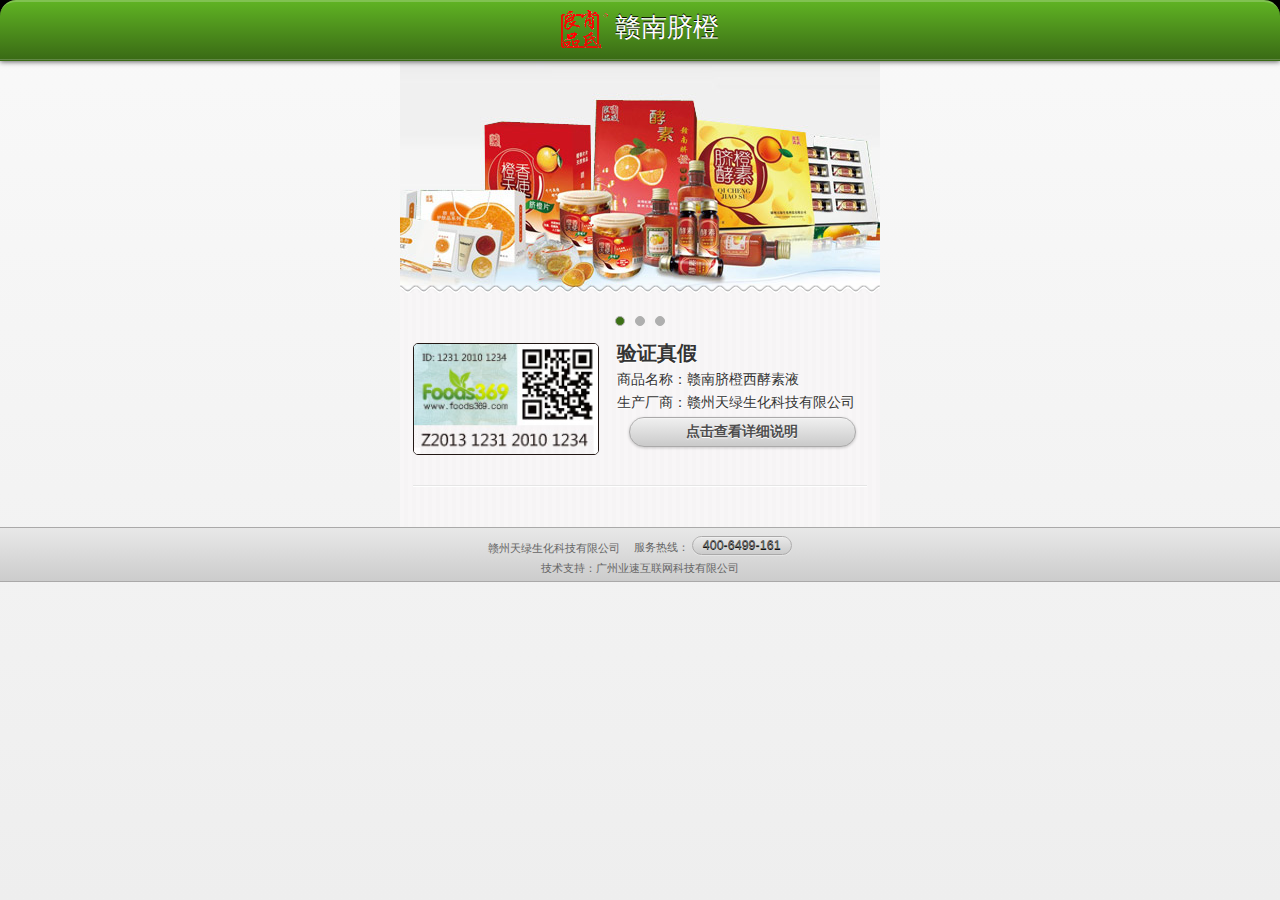
<file: index.html>
<!DOCTYPE html>
<html lang="en">
    <head>
        <meta charset="UTF-8" name="viewport" content="width=device-width,initial-scale=1.0,maximum-scale=1" />
        <title> 赣南脐橙 </title>
        <link rel="stylesheet" type="text/css" href="css/mobile.css" media="all" />
        <link rel="stylesheet" type="text/css" href="css/base.css" media="all" />
        <link rel="stylesheet" type="text/css" href="css/style.css" media="all" />
        <script type="text/javascript" src="js/jquery.js"></script>
        <script type="text/javascript" src="js/mobile.js"></script>
    </head>
    <body>

        <div data-role="page">
            <div class="header_wrap">
                <header data-role="header" class="header">
                <h1 class="web_title">
                    <img src="img/logo.png" alt="logo" />
                    赣南脐橙
                </h1> 
                </header> 
            </div>
            <div data-role="content" class="content">
                <div class="main">
                    <div class="banner">
                        <img src="img/banner.jpg" />
                        <div class="line_waves"> </div>
                        <ul class="banner_list clf">
                            <li class="item cur"></li>
                            <li class="item"></li>
                            <li class="item"></li>
                        </ul>
                    </div>
                    <div class="index_detail clf tl">
                        <div class="w_45 fl code"><img src="img/code.jpg" alt="" class="img_90" /></div>                        
                        <div class="fl w_55">
                            <h2>验证真假</h2>
                            <p>商品名称：赣南脐橙西酵素液</p>
                            <p>生产厂商：赣州天绿生化科技有限公司</p>
                            <button>点击查看详细说明</button> 
                        </div>
                    </div>
                    <div class="index_menu clf">
                    </div>
                </div>
            </div>
            <footer class="footer" data-role="footer">
                <div class="main">
                    <p class="clf">
                    <span >
                        赣州天绿生化科技有限公司 
                    </span>
                    <span class="tel_num">
                        服务热线： <button>400-6499-161</button>
                    </span>
                    </p>
                    <p>
                        技术支持：广州业速互联网科技有限公司 
                    </p>
                </div>
            </footer>
            <!-- <a href="#" class="goTop"></a> -->
        </div>
    </body>
</html>
</file>
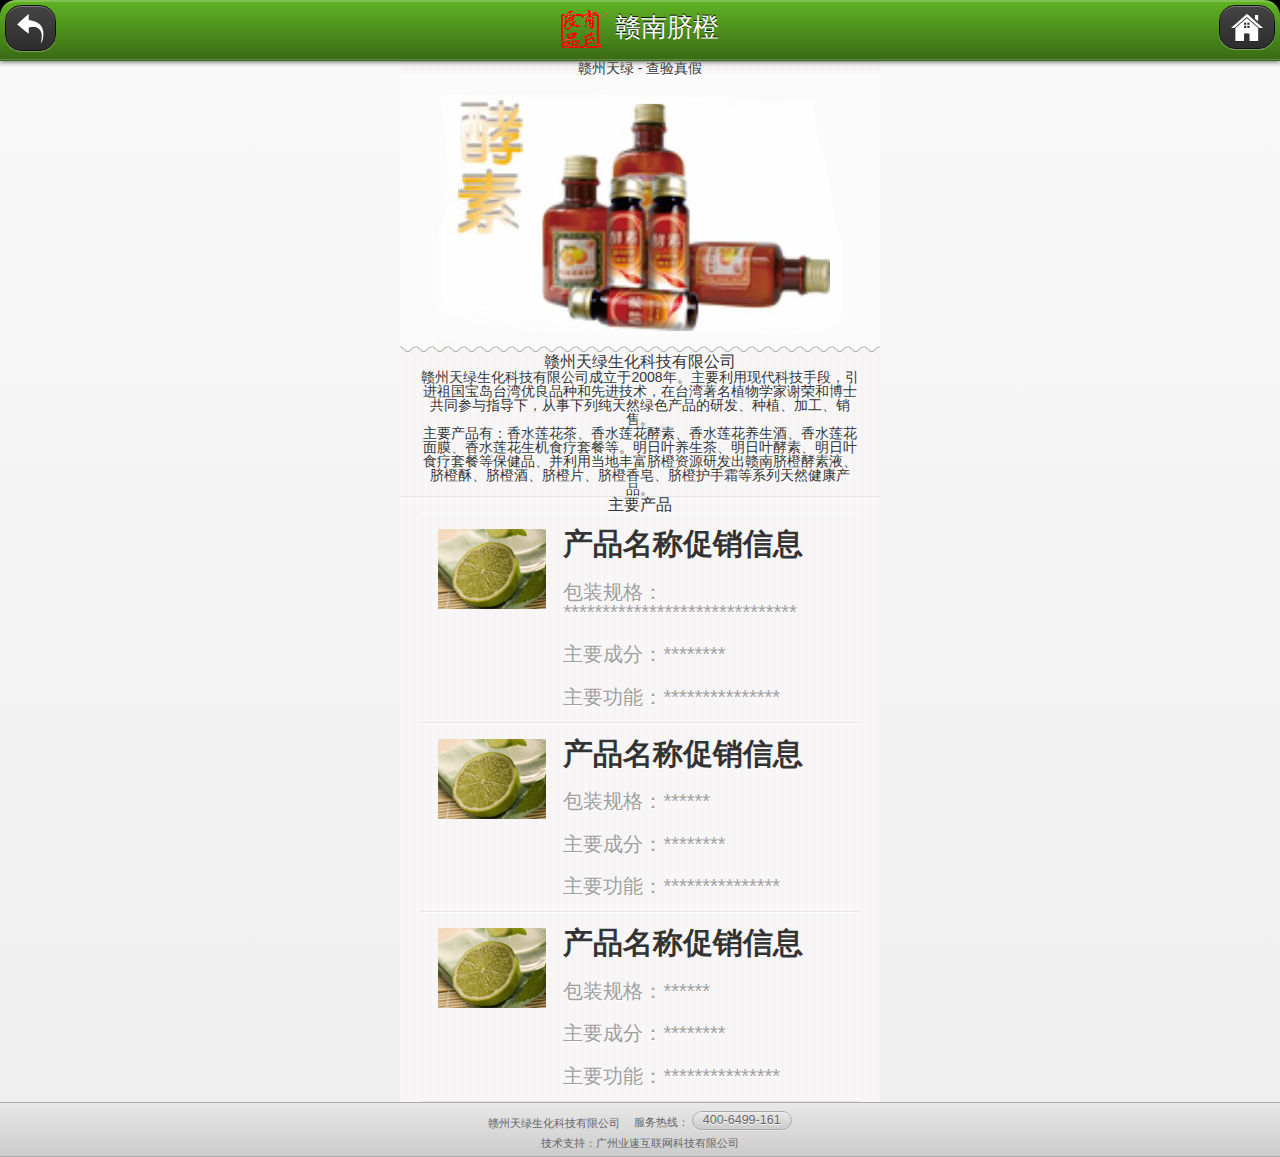
<file: businessShow.html>
<!DOCTYPE html>
<html lang="en">
    <head>
        <meta charset="UTF-8" name="viewport" content="width=device-width,initial-scale=1.0,maximum-scale=1" />
        <title> 赣南脐橙 </title>
        <link rel="stylesheet" type="text/css" href="css/mobile.css" media="all" />
        <link rel="stylesheet" type="text/css" href="css/base.css" media="all" />
        <link rel="stylesheet" type="text/css" href="css/style.css" media="all" />
        <script type="text/javascript" src="js/jquery.js"></script>
        <script type="text/javascript" src="js/mobile.js"></script>
    </head>
    <body>
        <div data-role="page">
            <div class="header_wrap">
                <header data-role="header" class="header">
                    <a href="index.html" rel="external" data-ajax="false"><img src="img/back.png" alt="返回" /></a>
                    <h1 class="web_title">
                        <img src="img/logo.png" alt="logo" />
                        赣南脐橙
                    </h1> 
                    <a href="index.html" rel="external" data-prefetch="true" data-ajax="false"><img src="img/home.png" alt="主页" /></a>
                </header> 
            </div>
            <div data-role="content" class="content checkTrueDetail">
                <div class="main businessShow">
                    <div class="page_title">
                        <p>
                            赣州天绿 - 查验真假
                        </p>
                    </div>
                    <div class="page_main shadow">
                        <div class="banner">
                            <img src="img/check_true_detail.jpg" />
                            <div class="line_waves"> </div>
                        </div>
                        <div class="company_msg w440">
                            <h2>赣州天绿生化科技有限公司</h2>
                            <p>赣州天绿生化科技有限公司成立于2008年。主要利用现代科技手段，引进祖国宝岛台湾优良品种和先进技术，在台湾著名植物学家谢荣和博士共同参与指导下，从事下列纯天然绿色产品的研发、种植、加工、销售。</p>
                            <p>主要产品有：香水莲花茶、香水莲花酵素、香水莲花养生酒、香水莲花面膜、香水莲花生机食疗套餐等。明日叶养生茶、明日叶酵素、明日叶食疗套餐等保健品、并利用当地丰富脐橙资源研发出赣南脐橙酵素液、脐橙酥、脐橙酒、脐橙片、脐橙香皂、脐橙护手霜等系列天然健康产品。</p>
                        </div>
                        <div class="pd_list">
                            <h2 class="w440">主要产品</h2> 
                            <div class="pd_promotion clf">
                                <div class="w440">
                                    <a href="promoDetail.html" rel="external" class="fl img_a" ><img src="img/pd/1.jpg" alt="pd_name" /></a> 
                                    <div class="fl promo_pd">
                                        <h3>产品名称促销信息</h3>
                                        <p> 包装规格：****************************** </p>
                                        <p> 主要成分：********</p>
                                        <p> 主要功能：***************</p>
                                    </div>
                                </div>
                            </div> 
                            <div class="pd_promotion clf">
                                <div class="w440">
                                    <a href="promoDetail.html" rel="external" class="fl img_a" ><img src="img/pd/1.jpg" alt="pd_name" /></a> 
                                    <div class="fl promo_pd">
                                        <h3>产品名称促销信息</h3>
                                        <p> 包装规格：****** </p>
                                        <p> 主要成分：********</p>
                                        <p> 主要功能：***************</p>
                                    </div>
                                </div>
                            </div> 
                            <div class="pd_promotion clf">
                                <div class="w440">
                                    <a href="promoDetail.html" rel="external" class="fl img_a" ><img src="img/pd/1.jpg" alt="pd_name" /></a> 
                                    <div class="fl promo_pd">
                                        <h3>产品名称促销信息</h3>
                                        <p> 包装规格：****** </p>
                                        <p> 主要成分：********</p>
                                        <p> 主要功能：***************</p>
                                    </div>
                                </div>
                            </div> 
                        </div>
                    </div>
                </div>
            </div>
            <footer class="footer" data-role="footer">
            <div class="main">
                <p class="clf">
                <span >
                    赣州天绿生化科技有限公司 
                </span>
                <span class="tel_num">
                    服务热线： 
                    <a href="#" data-theme="c" data-role="button">400-6499-161</a> 
                </span>
                </p>
                <p>
                技术支持：广州业速互联网科技有限公司 
                </p>
            </div>
            </footer>
            <!-- <a href="#" class="goTop"></a> -->
        </div>
    </body>
</html>
</file>
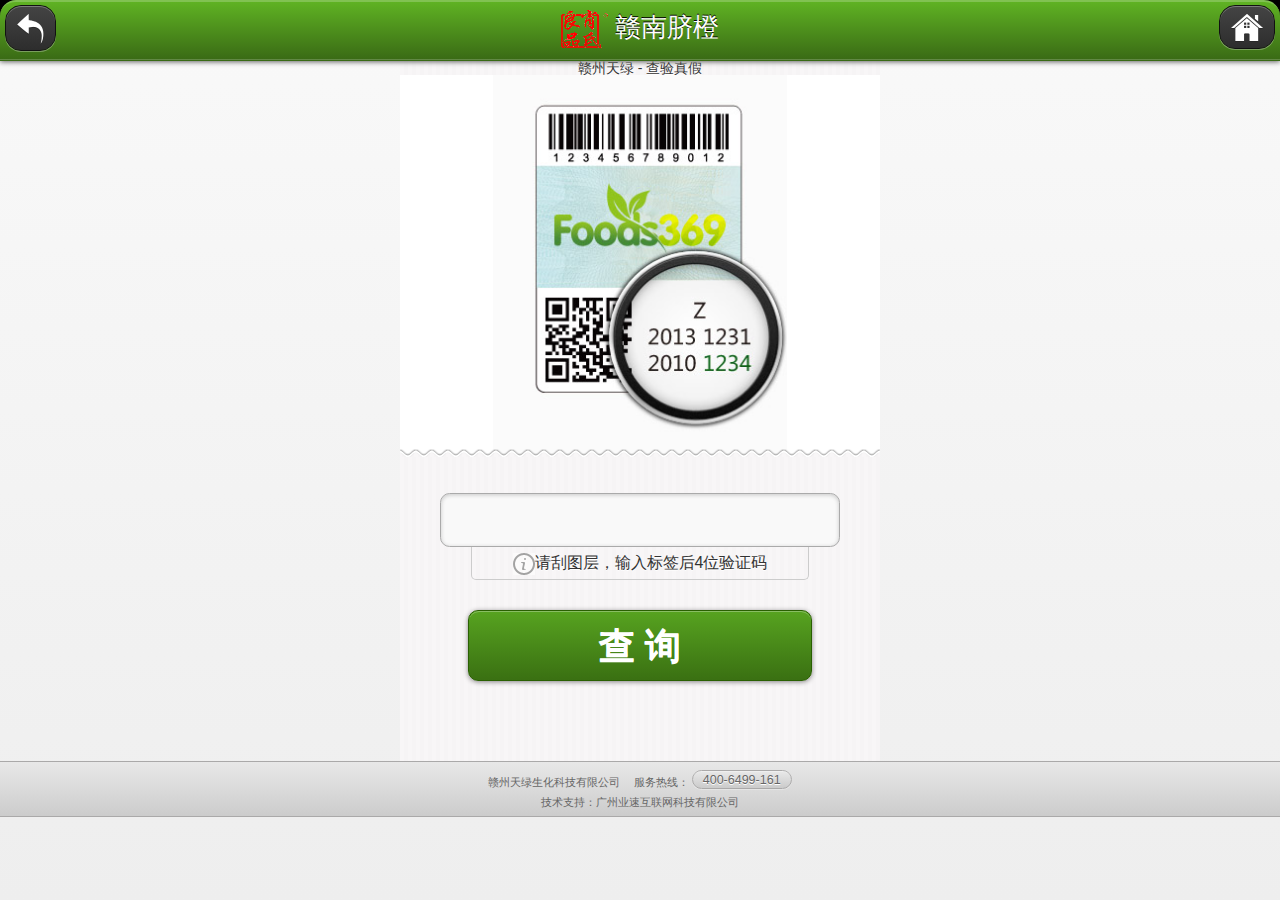
<file: checkTrue.html>
<!DOCTYPE html>
<html lang="en">
    <head>
        <meta charset="UTF-8" name="viewport" content="width=device-width,initial-scale=1.0,maximum-scale=1" />
        <title> 赣南脐橙 </title>
        <link rel="stylesheet" type="text/css" href="css/mobile.css" media="all" />
        <link rel="stylesheet" type="text/css" href="css/base.css" media="all" />
        <link rel="stylesheet" type="text/css" href="css/style.css" media="all" />
        <script type="text/javascript" src="js/jquery.js"></script>
        <script type="text/javascript" src="js/mobile.js"></script>
    </head>
    <body>
        <div data-role="page">
            <div class="header_wrap">
                <header data-role="header" class="header">
                    <a href="index.html" rel="external" data-ajax="false"><img src="img/back.png" alt="返回" /></a>
                <h1 class="web_title">
                    <img src="img/logo.png" alt="logo" />
                    赣南脐橙
                </h1> 
                    <a href="index.html" rel="external" data-prefetch="true" data-ajax="false"><img src="img/home.png" alt="主页" /></a>
                </header> 
            </div>
            <div data-role="content" class="content checkTrue">
                <div class="main">
                    <div class="page_title">
                        <p>
                            赣州天绿 - 查验真假
                        </p>
                    </div>
                    <div class="page_main">
                        <div class="banner">
                            <img src="img/check_true.jpg" />
                            <div class="line_waves"> </div>
                        </div>
                        <div class="form_wrap">
                            <form method="post" action="checkTrueDetail.html" rel="external">
                                <div class="check_code_wrap">
                                    <input id="check_code" type="text" name="" />
                                    <label for="check_code"><img src="img/icon_check_true.gif"  />请刮图层，输入标签后4位验证码</label>
                                </div> 
                                <div class="check_code_sub">
                                    <input type="submit" value="查 询" /> 
                                </div>
                            </form>
                        </div>
                    </div>
                </div>
            </div>
            <footer class="footer" data-role="footer">
            <div class="main">
                <p class="clf">
                <span >
                    赣州天绿生化科技有限公司 
                </span>
                <span class="tel_num">
                    服务热线： 
                    <a href="#" data-theme="c" data-role="button">400-6499-161</a> 
                </span>
                </p>
                <p>
                技术支持：广州业速互联网科技有限公司 
                </p>
            </div>
            </footer>
            <!-- <a href="#" class="goTop"></a> -->
        </div>
    </body>
</html>
</file>
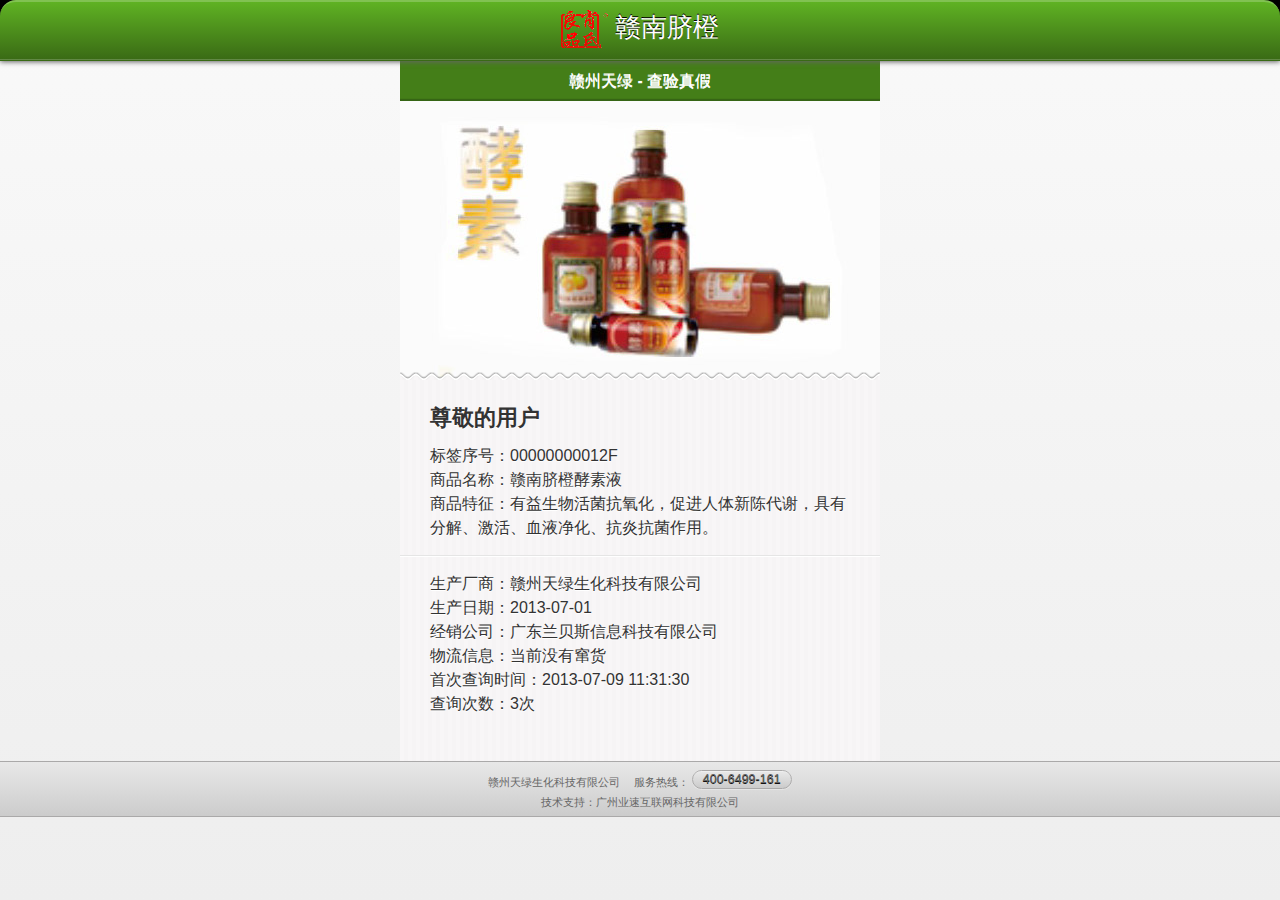
<file: checkTrueDetail.html>
<!DOCTYPE html>
<html lang="en">
    <head>
        <meta charset="UTF-8" name="viewport" content="width=device-width,initial-scale=1.0,maximum-scale=1" />
        <title> 赣南脐橙 </title>
        <link rel="stylesheet" type="text/css" href="css/mobile.css" media="all" />
        <link rel="stylesheet" type="text/css" href="css/base.css" media="all" />
        <link rel="stylesheet" type="text/css" href="css/style.css" media="all" />
        <script type="text/javascript" src="js/jquery.js"></script>
        <script type="text/javascript" src="js/mobile.js"></script>
    </head>
    <body>
        <div data-role="page">
            <div class="header_wrap">
                <header data-role="header" class="header">
                <h1 class="web_title">
                    <img src="img/logo.png" alt="logo" />
                    赣南脐橙
                </h1> 
                </header> 
            </div>
            <div data-role="content" class="content checkTrueDetail">
                <div class="main">
                    <div class="detail_web_title">
                        <p>
                            赣州天绿 - 查验真假
                        </p>
                    </div>
                    <div class="banner shadow_banner">
                        <img src="img/check_true_detail.jpg" />
                        <div class="line_waves"> </div>
                    </div>
                    <div class="pd_msg">
                        <h2>
                            尊敬的用户
                        </h2> 
                        <div class="pd_msg_item pd_msg_item1">
                            <p>标签序号：00000000012F</p>
                            <p>商品名称：赣南脐橙酵素液</p>
                            <p>商品特征：有益生物活菌抗氧化，促进人体新陈代谢，具有分解、激活、血液净化、抗炎抗菌作用。</p>
                        </div>
                        <div class="pd_msg_item pd_msg_item2">
                            <p>生产厂商：赣州天绿生化科技有限公司</p>
                            <p>生产日期：2013-07-01</p>
                            <p>经销公司：广东兰贝斯信息科技有限公司</p>
                            <p>物流信息：当前没有窜货</p>
                            <p>首次查询时间：2013-07-09  11:31:30</p>
                            <p>查询次数：3次</p>
                        </div>
                    </div>
                </div>
            </div>
            <footer class="footer" data-role="footer">
                <div class="main">
                    <p class="clf">
                    <span >
                        赣州天绿生化科技有限公司 
                    </span>
                    <span class="tel_num">
                        服务热线： <button>400-6499-161</button>
                    </span>
                    </p>
                    <p>
                        技术支持：广州业速互联网科技有限公司 
                    </p>
                </div>
            </footer>
            <!-- <a href="#" class="goTop"></a> -->
        </div>
    </body>
</html>
</file>
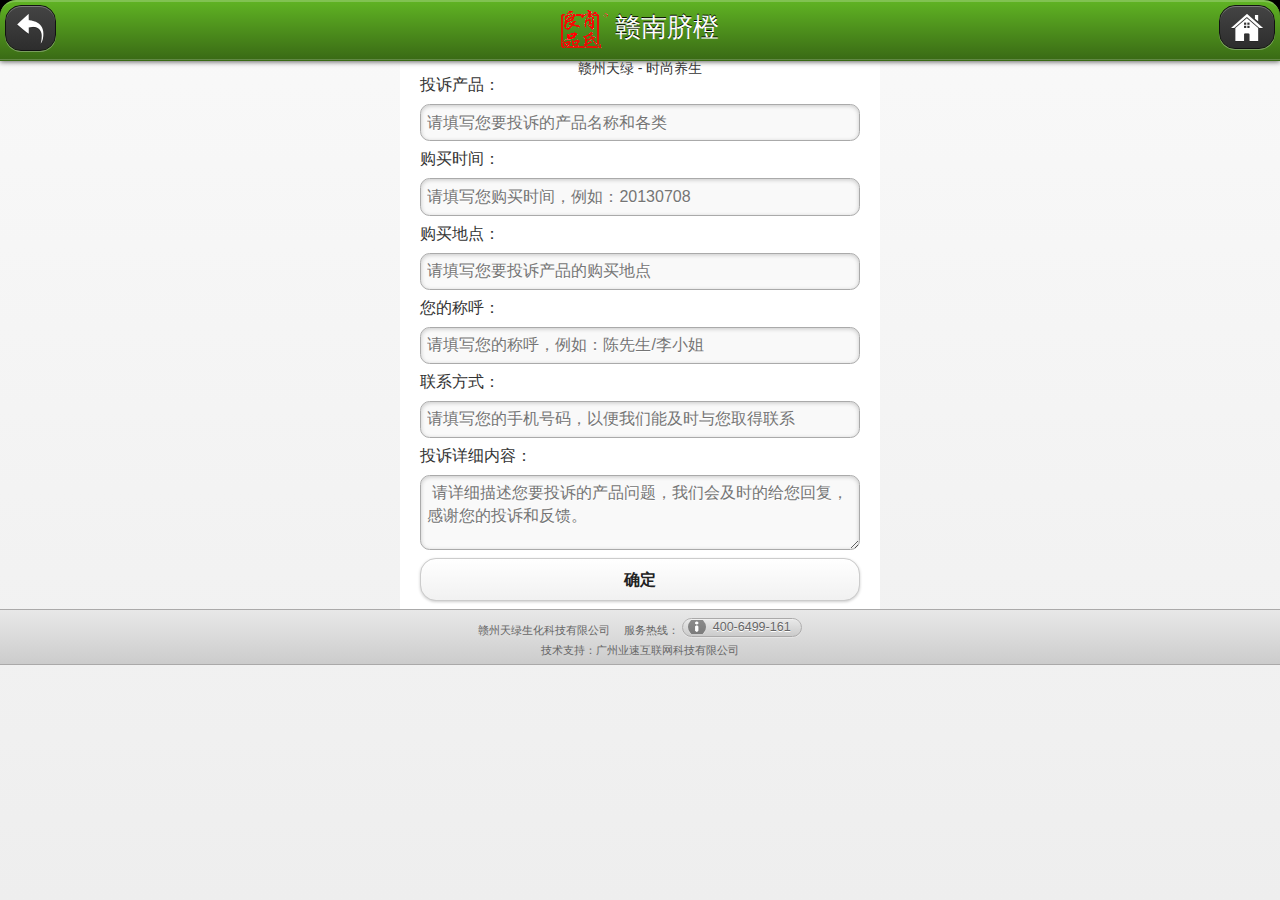
<file: complaints.html>
<!DOCTYPE html>
<html lang="en">
    <head>
        <meta charset="UTF-8" name="viewport" content="width=device-width,initial-scale=1.0,maximum-scale=1" />
        <title> 赣南脐橙 </title>
        <link rel="stylesheet" type="text/css" href="css/mobile.css" media="all" />
        <link rel="stylesheet" type="text/css" href="css/base.css" media="all" />
        <link rel="stylesheet" type="text/css" href="css/style.css" media="all" />
        <script type="text/javascript" src="js/jquery.js"></script>
        <script type="text/javascript" src="js/mobile.js"></script>
    </head>
    <body>
        <div data-role="page">
            <div class="header_wrap">
                <header data-role="header" class="header">
                    <a href="index.html" rel="external" data-ajax="false"><img src="img/back.png" alt="返回" /></a>
                <h1 class="web_title">
                    <img src="img/logo.png" alt="logo" />
                    赣南脐橙
                </h1> 
                    <a href="index.html" rel="external" data-prefetch="true" data-ajax="false"><img src="img/home.png" alt="主页" /></a>
                </header> 
            </div>
            <div data-role="content" class="content">
                <div class="main complaints bgf">
                    <div class="page_title">
                        <p>
                            赣州天绿 - 时尚养生
                        </p>
                    </div>
                    <div class="page_main shadow">
                        <div class="w440 tl form_wrap">
                            <form method="post" action="#" id="com_form">
                                投诉产品：<input type="text" name="product"  value="" placeholder="请填写您要投诉的产品名称和各类"/>
                                购买时间：<input type="text" name="time" value="" placeholder="请填写您购买时间，例如：20130708" />
                                购买地点：<input type="text" name="address"  value="" placeholder="请填写您要投诉产品的购买地点"/>
                                您的称呼：<input type="text" name="name" value="" placeholder="请填写您的称呼，例如：陈先生/李小姐" />
                                联系方式：<input type="text" name="tel" value="" placeholder="请填写您的手机号码，以便我们能及时与您取得联系" />
                                投诉详细内容：<textarea  name="msg" placeholder=" 请详细描述您要投诉的产品问题，我们会及时的给您回复，感谢您的投诉和反馈。" ></textarea> 
                                <input type="submit" value="确定" />
                            </form>
                        </div>
                    </div>
                </div>
            </div>
            <footer class="footer" data-role="footer">
            <div class="main">
                <p class="clf">
                <span >
                    赣州天绿生化科技有限公司 
                </span>
                <span class="tel_num">
                    服务热线： 
                    <a href="#" data-theme="c" data-role="button" data-icon="info">400-6499-161</a> 
                </span>
                </p>
                <p>
                技术支持：广州业速互联网科技有限公司 
                </p>
            </div>
            </footer>
            <div class="script none">
                   <script type="text/javascript" src="js/validate.js"></script>  
                   <script type="text/javascript" src="js/util.js"></script>  
            </div>
            <!-- <a href="#" class="goTop"></a> -->
        </div>
    </body>
</html>
</file>
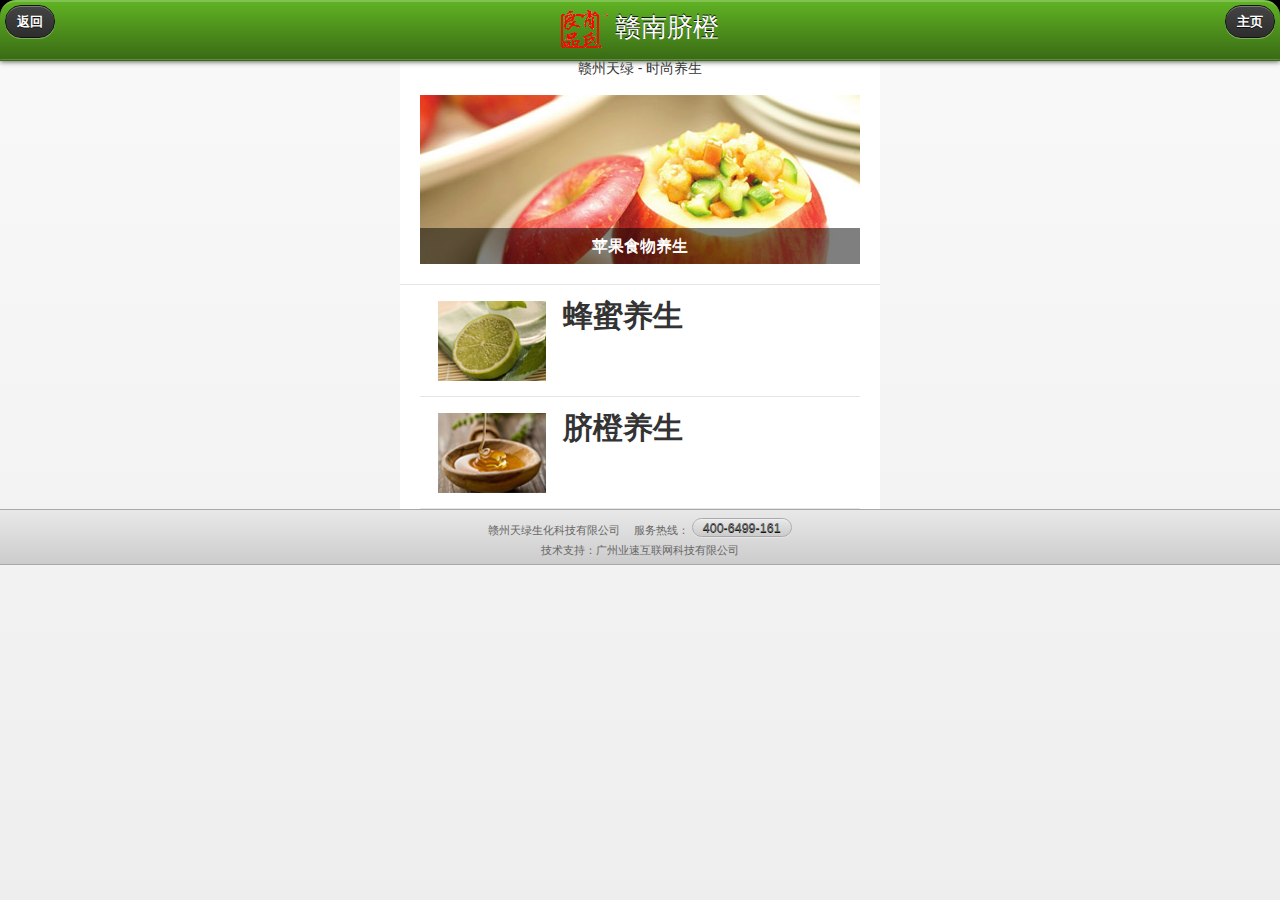
<file: health.html>
<!DOCTYPE html>
<html lang="en">
    <head>
        <meta charset="UTF-8" name="viewport" content="width=device-width,initial-scale=1.0,maximum-scale=1" />
        <title> 赣南脐橙 </title>
        <link rel="stylesheet" type="text/css" href="css/mobile.css" media="all" />
        <link rel="stylesheet" type="text/css" href="css/base.css" media="all" />
        <link rel="stylesheet" type="text/css" href="css/style.css" media="all" />
        <script type="text/javascript" src="js/jquery.js"></script>
        <script type="text/javascript" src="js/mobile.js"></script>
    </head>
    <body>
        <div data-role="page">
            <div class="header_wrap">
                <header data-role="header" class="header">
                    <a href="index.html" rel="external">返回</a>
                <h1 class="web_title">
                    <img src="img/logo.png" alt="logo" />
                    赣南脐橙
                </h1> 
                    <a href="index.html" rel="external">主页</a>
                </header> 
            </div>
            <div data-role="content" class="content">
                <div class="main health bgf">
                    <div class="page_title">
                        <p>
                            赣州天绿 - 时尚养生
                        </p>
                    </div>
                    <div class="page_main shadow">
                        <div class="banner">
                            <div class="banner_80 sales_banner">
                                <a href="healthDetail.html" rel="external"><img src="img/sales_banner.jpg" /></a>
                                <div class="opacity_div"></div>
                                <h2>
                                    苹果食物养生
                                </h2>
                            </div>
                        </div>
                        <div class="pd_list">
                            <div class="pd_promotion clf">
                                <div class="w440">
                                    <a href="healthDetail.html" class="fl img_a" rel="external"><img src="img/pd/1.jpg" alt="pd_name" /></a> 
                                    <div class="fl promo_pd">
                                        <h3>蜂蜜养生</h3>
                                    </div>
                                </div>
                            </div> 
                            <div class="pd_promotion clf">
                                <div class="w440">
                                    <a href="healthDetail.html" class="fl img_a" rel="external" ><img src="img/pd/2.jpg" alt="pd_name" /></a> 
                                    <div class="fl promo_pd">
                                        <h3>脐橙养生</h3>
                                    </div>
                                </div>
                            </div> 
                        </div>

                    </div>
                </div>
            </div>
            <footer class="footer" data-role="footer">
            <div class="main">
                <p class="clf">
                <span >
                    赣州天绿生化科技有限公司 
                </span>
                <span class="tel_num">
                    服务热线： <button>400-6499-161</button>
                </span>
                </p>
                <p>
                技术支持：广州业速互联网科技有限公司 
                </p>
            </div>
            </footer>
            <!-- <a href="#" class="goTop"></a> -->
        </div>
    </body>
</html>
</file>
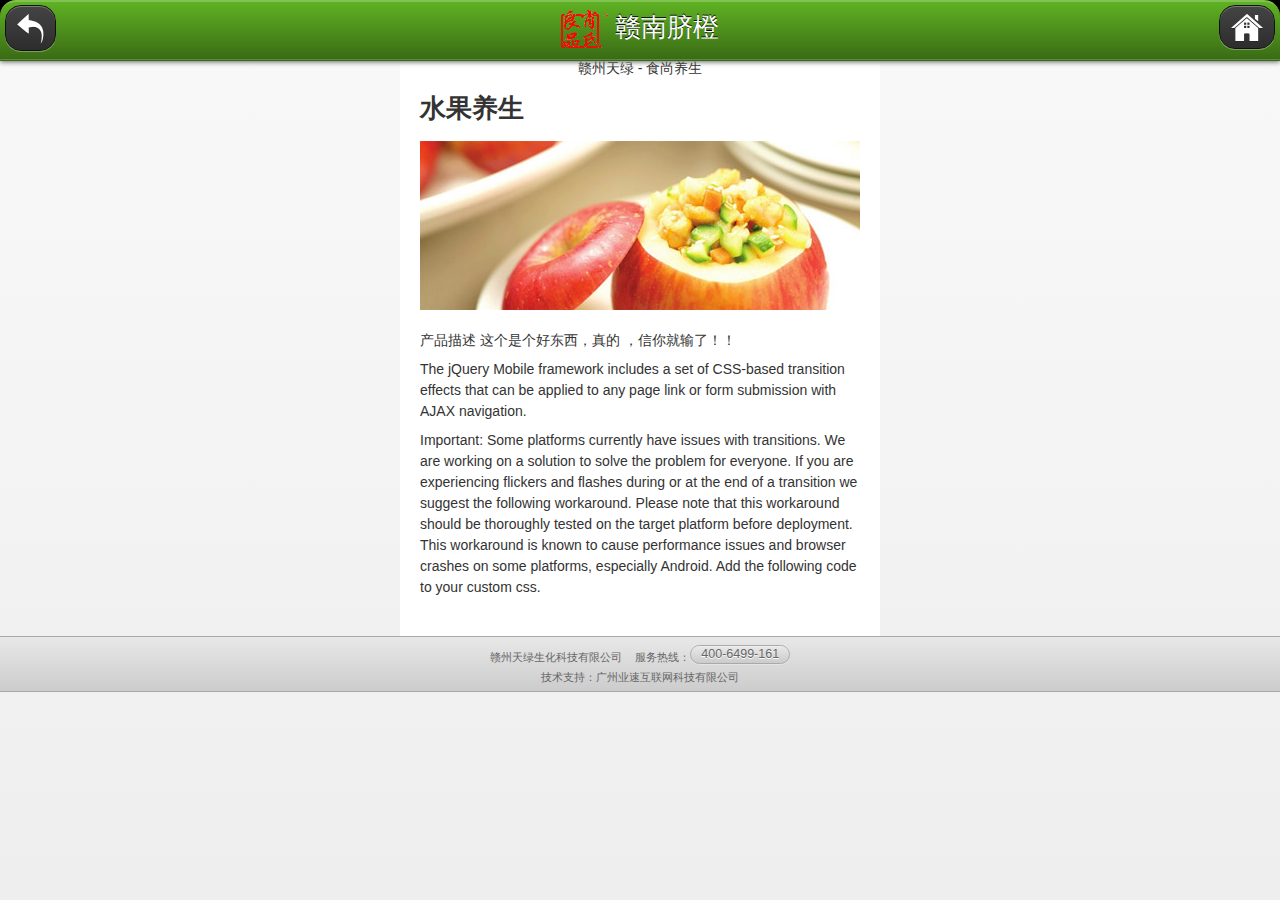
<file: healthDetail.html>
<!DOCTYPE html> <html lang="en">
    <head>
        <meta charset="UTF-8" name="viewport" content="width=device-width,initial-scale=1.0,maximum-scale=1" />
        <title> 赣南脐橙 </title>
        <link rel="stylesheet" type="text/css" href="css/mobile.css" media="all" />
        <link rel="stylesheet" type="text/css" href="css/base.css" media="all" />
        <link rel="stylesheet" type="text/css" href="css/style.css" media="all" />
        <script type="text/javascript" src="js/jquery.js"></script>
        <script type="text/javascript" src="js/mobile.js"></script>
    </head>
    <body>
        <div data-role="page">
            <div class="header_wrap">
                <header data-role="header" class="header">
                    <a href="health.html" rel="external" ><img src="img/back.png" alt="返回" /></a>
                    <h1 class="web_title">
                        <img src="img/logo.png" alt="logo" />
                        赣南脐橙
                    </h1> 
                    <a href="index.html" rel="external" data-prefetch="true" ><img src="img/home.png" alt="主页" /></a>
                </header> 
            </div>
            <div data-role="content" class="content">
                <div class="main healthDetail bgf">
                    <div class="page_title">
                        <p>
                            赣州天绿 - 食尚养生
                        </p>
                    </div>
                    <div class="page_main shadow">
                        <div  class="promo_pd_msg w440">
                            <h2> 
                                水果养生     
                            </h2>
                            <div class="img_wrap">
                                <p class="img_p"><img src="img/sales_banner.jpg" alt="" /></p>
                            </div>
                            <div class="pd_article">
                                <p>产品描述 这个是个好东西，真的 ，信你就输了！！</p>
                                <p>The jQuery Mobile framework includes a set of CSS-based transition effects that can be applied to any page link or form submission with AJAX navigation.</p>
                                <p>Important: Some platforms currently have issues with transitions. We are working on a solution to solve the problem for everyone. If you are experiencing flickers and flashes during or at the end of a transition we suggest the following workaround. Please note that this workaround should be thoroughly tested on the target platform before deployment. This workaround is known to cause performance issues and browser crashes on some platforms, especially Android. Add the following code to your custom css.</p>
                            </div>
                        </div>
                    </div>
                </div>
            </div>
            <footer class="footer" data-role="footer">
                <div class="main">
                    <p class="clf">
                    <span >
                        赣州天绿生化科技有限公司 
                    </span>
                    <span class="tel_num">
                        服务热线：<a href="#" data-theme="c" data-role="button">400-6499-161</a> 
                    </span>
                    </p>
                    <p>
                        技术支持：广州业速互联网科技有限公司 
                    </p>
                </div>
            </footer>
            <!-- <a href="#" class="goTop"></a> -->
        </div>
    </body>
</html>
</file>
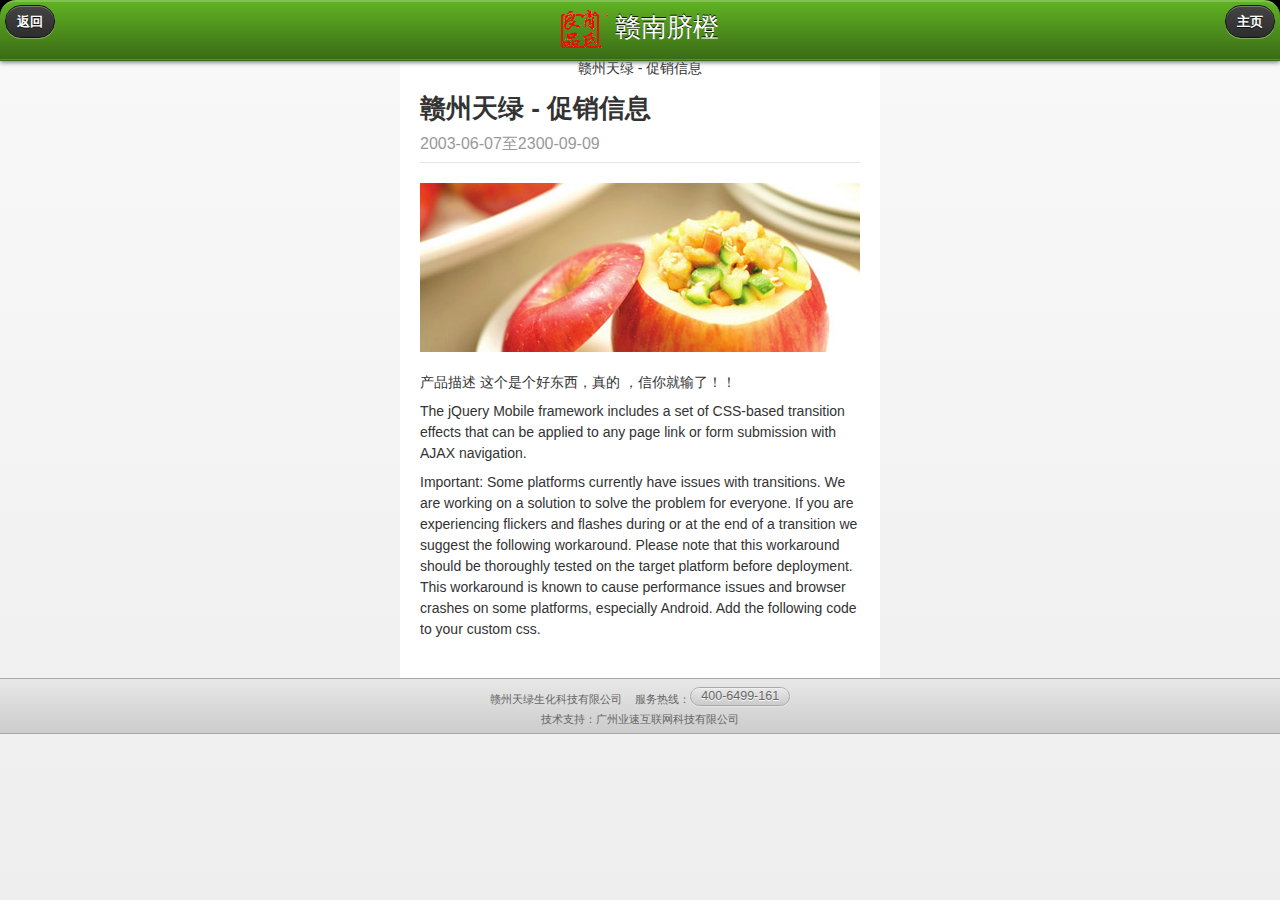
<file: promoDetail.html>
<!DOCTYPE html>
<html lang="en">
    <head>
        <meta charset="UTF-8" name="viewport" content="width=device-width,initial-scale=1.0,maximum-scale=1" />
        <title> 赣南脐橙 </title>
        <link rel="stylesheet" type="text/css" href="css/mobile.css" media="all" />
        <link rel="stylesheet" type="text/css" href="css/base.css" media="all" />
        <link rel="stylesheet" type="text/css" href="css/style.css" media="all" />
        <script type="text/javascript" src="js/jquery.js"></script>
        <script type="text/javascript" src="js/mobile.js"></script>
    </head>
    <body>
        <div data-role="page">
            <div class="header_wrap">
                <header data-role="header" class="header">
                    <a href="promotions.html" rel="external">返回</a>
                    <h1 class="web_title">
                        <img src="img/logo.png" alt="logo" />
                        赣南脐橙
                    </h1> 
                    <a href="index.html" rel="external">主页</a>
                </header> 
            </div>
            <div data-role="content" class="content">
                <div class="main promoDetail bgf">
                    <div class="page_title">
                        <p>
                            赣州天绿 - 促销信息
                        </p>
                    </div>
                    <div class="page_main shadow">
                        <div  class="promo_pd_msg w440">
                            <h2> 
                                赣州天绿 - 促销信息
                            </h2>
                            <p class="promo_time">
                            2003-06-07至2300-09-09 
                            </p>
                            <div class="img_wrap">
                                <p class="img_p"><img src="img/sales_banner.jpg" alt="" /></p>
                            </div>
                            <div class="pd_article">
                                <p>产品描述 这个是个好东西，真的 ，信你就输了！！</p>
                                <p>The jQuery Mobile framework includes a set of CSS-based transition effects that can be applied to any page link or form submission with AJAX navigation.</p>
                                <p>Important: Some platforms currently have issues with transitions. We are working on a solution to solve the problem for everyone. If you are experiencing flickers and flashes during or at the end of a transition we suggest the following workaround. Please note that this workaround should be thoroughly tested on the target platform before deployment. This workaround is known to cause performance issues and browser crashes on some platforms, especially Android. Add the following code to your custom css.</p>
                            </div>
                        </div>
                    </div>
                </div>
            </div>
            <footer class="footer" data-role="footer">
            <div class="main">
                <p class="clf">
                <span >
                    赣州天绿生化科技有限公司 
                </span>
                <span class="tel_num">
                    服务热线：<a href="#" data-theme="c" data-role="button">400-6499-161</a> 
                </span>
                </p>
                <p>
                技术支持：广州业速互联网科技有限公司 
                </p>
            </div>
            </footer>
            <!-- <a href="#" class="goTop"></a> -->
        </div>
    </body>
</html>
</file>
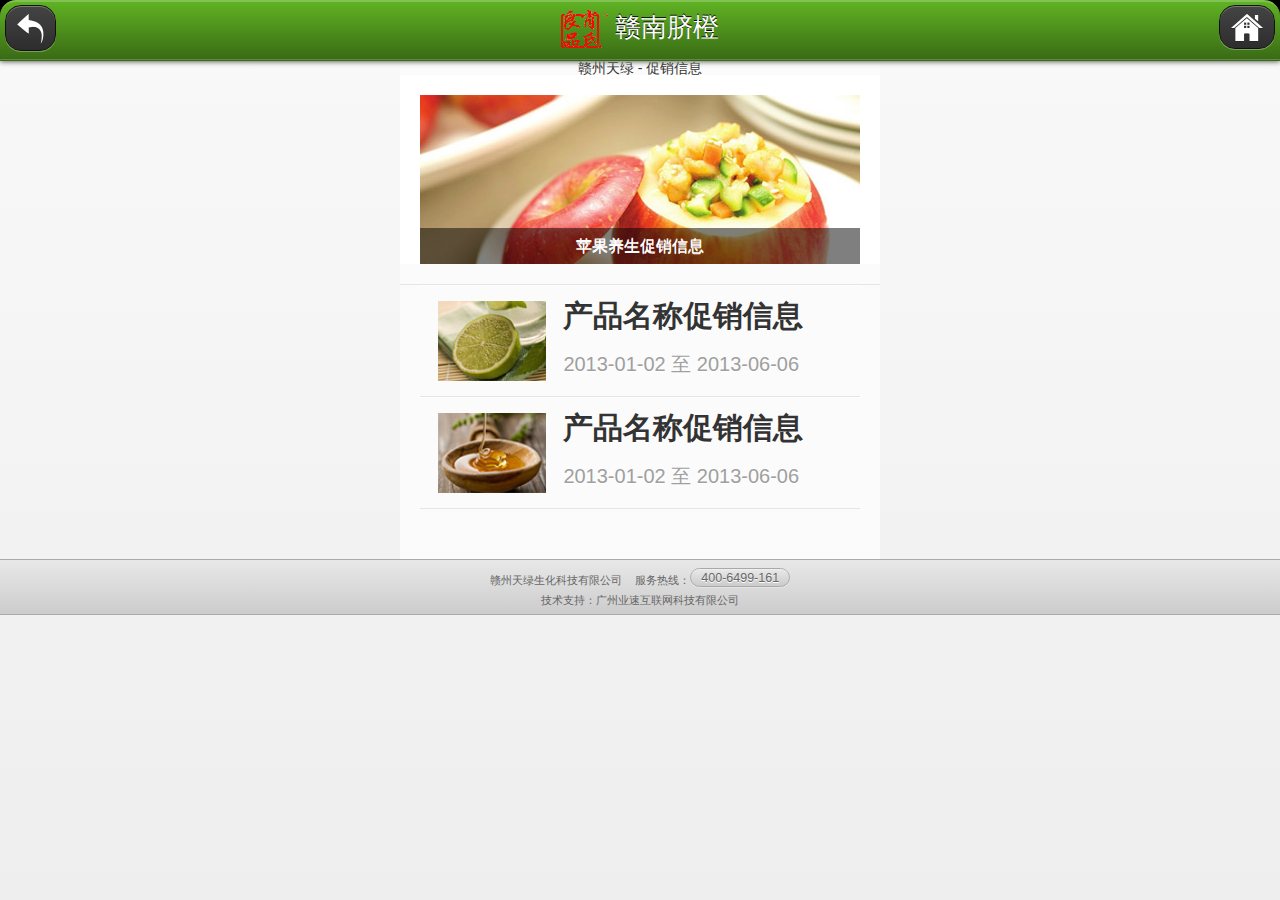
<file: promotions.html>
<!DOCTYPE html>
<html lang="en">
    <head>
        <meta charset="UTF-8" name="viewport" content="width=device-width,initial-scale=1.0,maximum-scale=1" />
        <title> 赣南脐橙 </title>
        <link rel="stylesheet" type="text/css" href="css/mobile.css" media="all" />
        <link rel="stylesheet" type="text/css" href="css/base.css" media="all" />
        <link rel="stylesheet" type="text/css" href="css/style.css" media="all" />
        <script type="text/javascript" src="js/jquery.js"></script>
        <script type="text/javascript" src="js/mobile.js"></script>
    </head>
    <body>
        <div data-role="page">
            <div class="header_wrap">
                <header data-role="header" class="header">
                    <a href="index.html" rel="external" ><img src="img/back.png" alt="返回" /></a>
                <h1 class="web_title">
                    <img src="img/logo.png" alt="logo" />
                    赣南脐橙
                </h1> 
                    <a href="index.html" rel="external" data-prefetch="true" ><img src="img/home.png" alt="主页" /></a>
                </header> 
            </div>
            <div data-role="content" class="content">
                <div class="main promotions">
                    <div class="page_title">
                        <p>
                            赣州天绿 - 促销信息
                        </p>
                    </div>
                    <div class="page_main shadow">
                        <div class="banner">
                            <div class="banner_80 sales_banner">
                                <a href="promoDetail.html" rel="external"><img src="img/sales_banner.jpg" /></a>
                                <div class="opacity_div"></div>
                                <h2>
                                    苹果养生促销信息
                                </h2>
                            </div>
                        </div>
                        <div class="pd_list">
                            <div class="pd_promotion clf">
                                <div class="w440">
                                    <a href="promoDetail.html" rel="external" class="fl img_a" ><img src="img/pd/1.jpg" alt="pd_name" /></a> 
                                    <div class="fl promo_pd">
                                        <h3>产品名称促销信息</h3>
                                        <p> 2013-01-02 至 2013-06-06 </p>
                                    </div>
                                </div>
                            </div> 
                            <div class="pd_promotion clf">
                                <div class="w440">
                                    <a href="promoDetail.html" class="fl img_a" rel="external" ><img src="img/pd/2.jpg" alt="pd_name" /></a> 
                                    <div class="fl promo_pd">
                                        <h3>产品名称促销信息</h3>
                                        <p> 2013-01-02 至 2013-06-06 </p> 
                                    </div> 
                                </div>
                            </div> 
                        </div>

                    </div>
                </div>
            </div>
            <footer class="footer" data-role="footer">
            <div class="main">
                <p class="clf">
                <span >
                    赣州天绿生化科技有限公司 
                </span>
                <span class="tel_num">
                    服务热线：<a href="#" data-theme="c" data-role="button">400-6499-161</a> 
                </span>
                </p>
                <p>
                技术支持：广州业速互联网科技有限公司 
                </p>
            </div>
            </footer>
            <!-- <a href="#" class="goTop"></a> -->
        </div>
    </body>
</html>
</file>
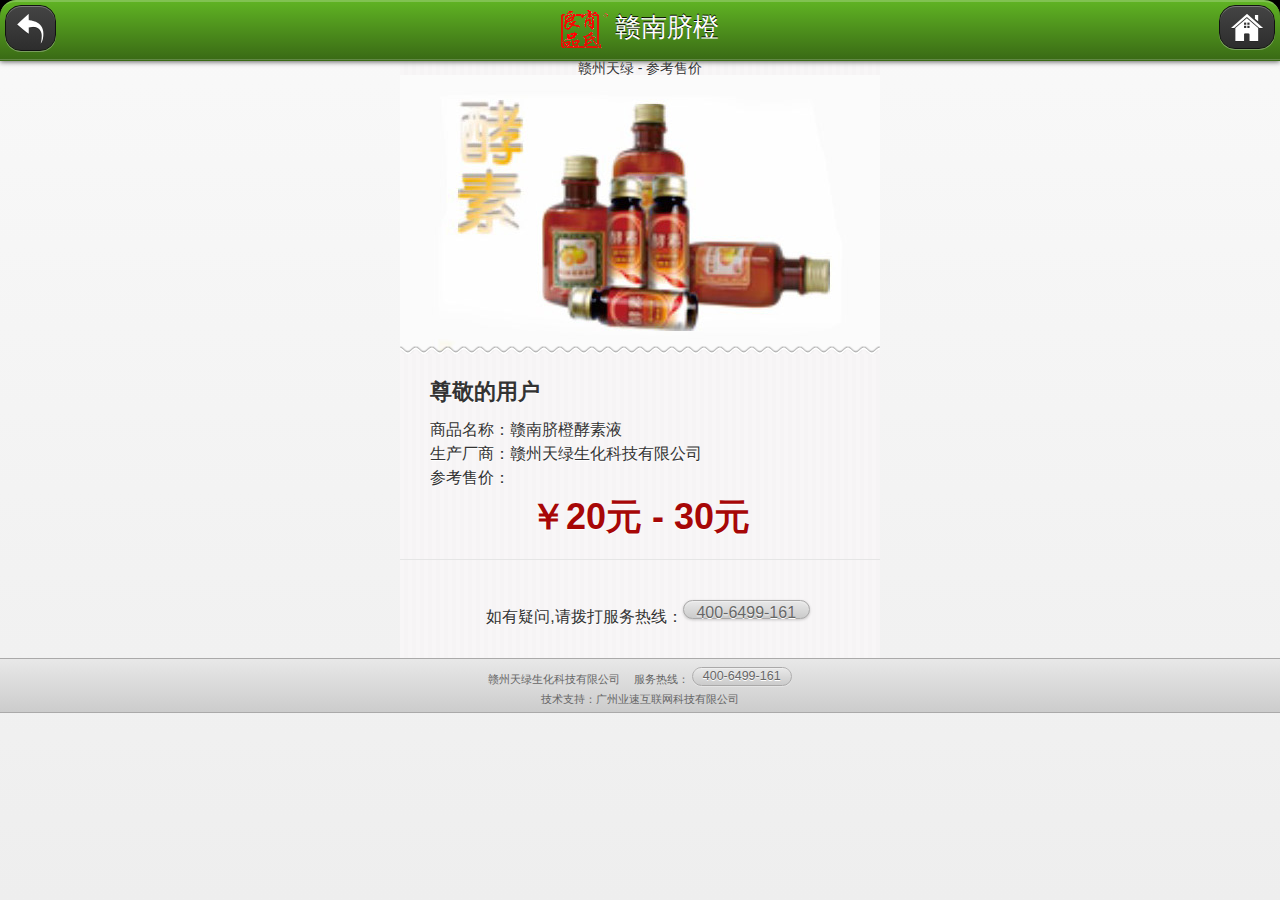
<file: rePrice.html>
<!DOCTYPE html>
<html lang="en">
    <head>
        <meta charset="UTF-8" name="viewport" content="width=device-width,initial-scale=1.0,maximum-scale=1" />
        <title> 赣南脐橙 </title>
        <link rel="stylesheet" type="text/css" href="css/mobile.css" media="all" />
        <link rel="stylesheet" type="text/css" href="css/base.css" media="all" />
        <link rel="stylesheet" type="text/css" href="css/style.css" media="all" />
        <script type="text/javascript" src="js/jquery.js"></script>
        <script type="text/javascript" src="js/mobile.js"></script>
    </head>
    <body>
        <div data-role="page">
            <div class="header_wrap">
                <header data-role="header" class="header">
                    <a href="index.html" rel="external" ><img src="img/back.png" alt="返回" /></a>
                    <h1 class="web_title">
                        <img src="img/logo.png" alt="logo" />
                        赣南脐橙
                    </h1> 
                    <a href="index.html" rel="external" data-prefetch="true" ><img src="img/home.png" alt="主页" /></a>
                </header> 
            </div>
            <div data-role="content" class="content checkTrueDetail">
                <div class="main">
                    <div class="page_title">
                        <p>
                            赣州天绿 - 参考售价
                        </p>
                    </div>
                    <div class="page_main shadow">
                        <div class="banner">
                            <img src="img/check_true_detail.jpg" />
                            <div class="line_waves"> </div>
                        </div>
                        <div class="pd_msg">
                            <h2>
                                尊敬的用户
                            </h2> 
                            <div class="pd_msg_item pd_msg_item1">
                                <p>商品名称：赣南脐橙酵素液</p>
                                <p>生产厂商：赣州天绿生化科技有限公司</p>
                                <p class="re_price">
                                参考售价：</br>
                                <strong>
                                    ￥20元 - 30元 
                                </strong>
                                </p>
                            </div>
                            <div style="margin-top:40px; text-align:center">
                                <span class="tel_num">
                                    如有疑问,请拨打服务热线：<a href="#" data-theme="c" data-role="button">400-6499-161</a> 
                                </span>
                            </div>
                        </div>

                    </div>
                </div>
            </div>
            <footer class="footer" data-role="footer">
            <div class="main">
                <p class="clf">
                <span >
                    赣州天绿生化科技有限公司 
                </span>
                <span class="tel_num">
                    服务热线： 
                    <a href="#" data-theme="c" data-role="button">400-6499-161</a> 
                </span>
                </p>
                <p>
                技术支持：广州业速互联网科技有限公司 
                </p>
            </div>
            </footer>
            <!-- <a href="#" class="goTop"></a> -->
        </div>
    </body>
</html>
</file>
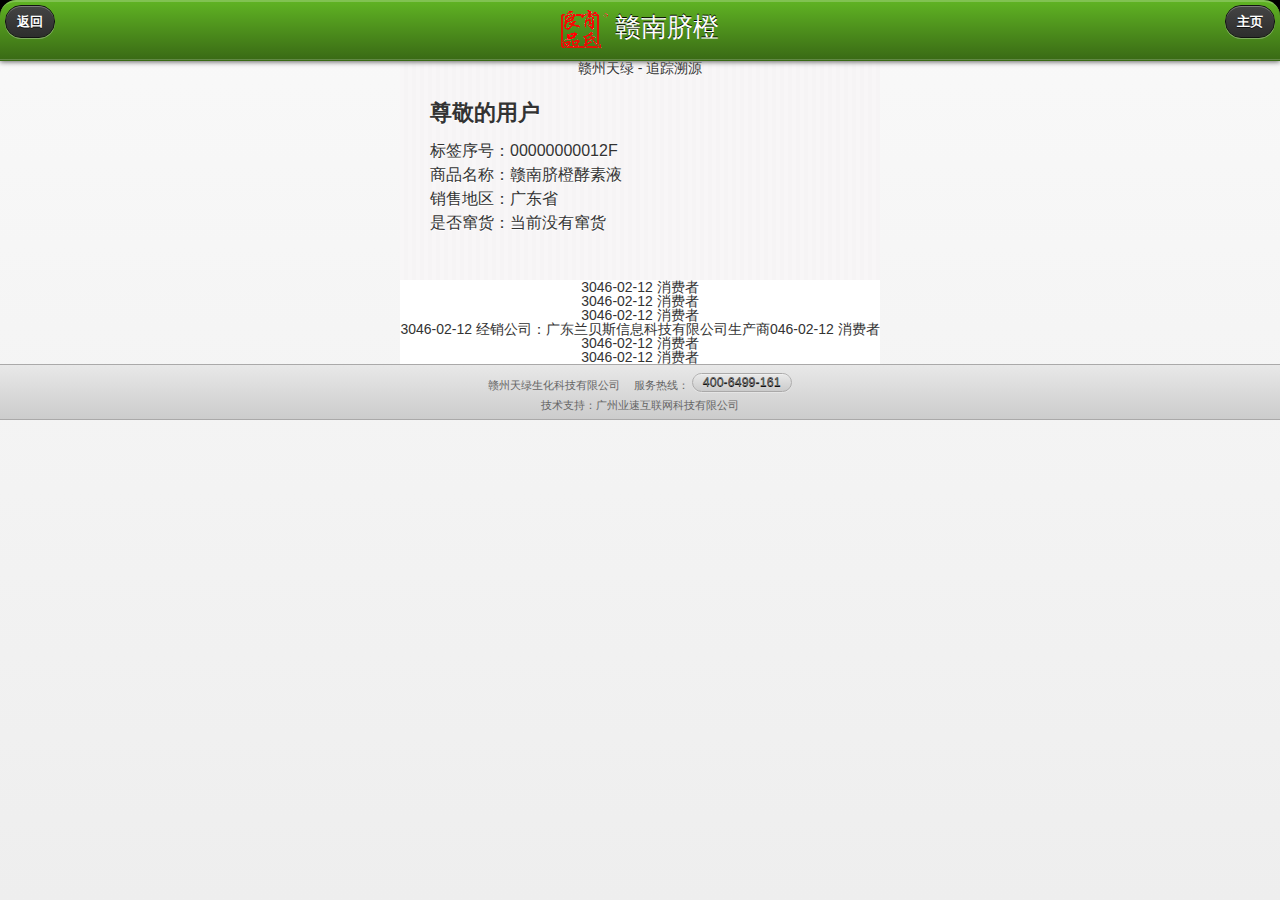
<file: tracking.html>
<!DOCTYPE html>
<html lang="en">
    <head>
        <meta charset="UTF-8" name="viewport" content="width=device-width,initial-scale=1.0,maximum-scale=1" />
        <title> 赣南脐橙 </title>
        <link rel="stylesheet" type="text/css" href="css/mobile.css" media="all" />
        <link rel="stylesheet" type="text/css" href="css/base.css" media="all" />
        <link rel="stylesheet" type="text/css" href="css/style.css" media="all" />
        <script type="text/javascript" src="js/jquery.js"></script>
        <script type="text/javascript" src="js/mobile.js"></script>
    </head>
    <body>
        <div data-role="page">
            <div class="header_wrap">
                <header data-role="header" class="header">
                    <a href="index.html" rel="external">返回</a>
                <h1 class="web_title">
                    <img src="img/logo.png" alt="logo" />
                    赣南脐橙
                </h1> 
                    <a href="index.html" rel="external">主页</a>
                </header> 
            </div>
            <div data-role="content" class="content">
                <div class="main tracking">
                    <div class="page_title">
                        <p>
                            赣州天绿 - 追踪溯源
                        </p>
                    </div>
                    <div class="page_main shadow">
                        <div class="pd_msg">
                            <h2>
                                尊敬的用户
                            </h2> 
                            <div class="pd_msg_item">
                                <p>标签序号：00000000012F</p>
                                <p>商品名称：赣南脐橙酵素液</p>
                                <p>销售地区：广东省</p>
                                <p>是否窜货：当前没有窜货</p>
                            </div>
                        </div>
                        <div class="por">
                            <div class="track_step bgf por">
                                <div class="stepItem">
                                    <p> 3046-02-12  消费者 </p>
                                </div>                    
                                <div class="stepItem">
                                    <p> 3046-02-12  消费者 </p>
                                </div>                    
                                <div class="stepItem">
                                    <p> 3046-02-12  消费者 </p>
                                </div>                    
                                <div class="stepItem">
                                    <p> 3046-02-12  经销公司：广东兰贝斯信息科技有限公司生产商046-02-12  消费者 </p>
                                </div>                    
                                <div class="stepItem">
                                    <p> 3046-02-12  消费者 </p>
                                </div>                    
                                <div class="stepItem">
                                    <p> 3046-02-12  消费者 </p>
                                </div>                    
                            </div>
                            <div class="line_waves1"> </div>
                        </div>

                    </div>
                </div>
            </div>
            <footer class="footer" data-role="footer">
            <div class="main">
                <p class="clf">
                <span >
                    赣州天绿生化科技有限公司 
                </span>
                <span class="tel_num">
                    服务热线： <button>400-6499-161</button>
                </span>
                </p>
                <p>
                技术支持：广州业速互联网科技有限公司 
                </p>
            </div>
            </footer>
            <!-- <a href="#" class="goTop"></a> -->
        </div>
    </body>
</html>
</file>
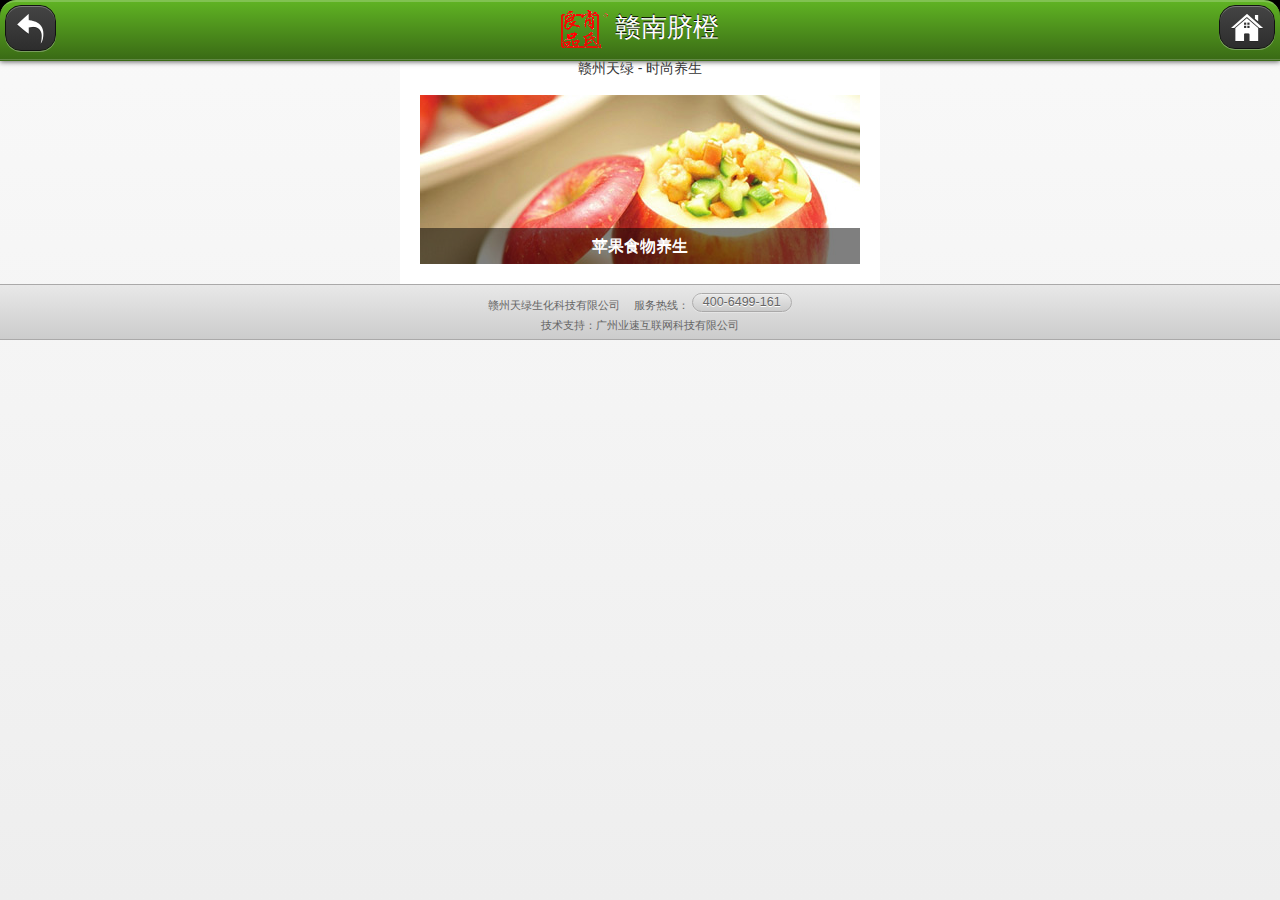
<file: video.html>
<!DOCTYPE html>
<html lang="en">
    <head>
        <meta charset="UTF-8" name="viewport" content="width=device-width,initial-scale=1.0,maximum-scale=1" />
        <title> 赣南脐橙 </title>
        <link rel="stylesheet" type="text/css" href="css/mobile.css" media="all" />
        <link rel="stylesheet" type="text/css" href="css/base.css" media="all" />
        <link rel="stylesheet" type="text/css" href="css/style.css" media="all" />
        <script type="text/javascript" src="js/jquery.js"></script>
        <script type="text/javascript" src="js/mobile.js"></script>
    </head>
    <body>
        <div data-role="page">
            <div class="header_wrap">
                <header data-role="header" class="header">
                    <a href="index.html" rel="external" data-ajax="false"><img src="img/back.png" alt="返回" /></a>
                <h1 class="web_title">
                    <img src="img/logo.png" alt="logo" />
                    赣南脐橙
                </h1> 
                    <a href="index.html" rel="external" data-prefetch="true" data-ajax="false"><img src="img/home.png" alt="主页" /></a>
                </header> 
            </div>
            <div data-role="content" class="content">
                <div class="main video bgf">
                    <div class="page_title">
                        <p>
                            赣州天绿 - 时尚养生
                        </p>
                    </div>
                    <div class="page_main shadow">
                        <div class="banner videoList">
                            <div class="banner_80 sales_banner ">
                                <!-- <div>
                                <embed src="http://player.youku.com/player.php/sid/XNTg0MDIzMjI0/v.swf" type="application/x-shockwave-flash" wmode="transparent">
                                    <video controls poster="img/banner.jpg" width="100%" height="auto">
                                        <source src="video/movie.ogg" type="video/ogg"> 
                                    </video> 
                                </div> -->
                                <a href="video/movie.ogg" rel="external"><img src="img/sales_banner.jpg" /><icon class="icon_video"></icon></a> 
                                <div class="opacity_div"></div>
                                <h2>苹果食物养生</h2>
                            </div>
                            <!-- <div class="banner_80 sales_banner">
                                <embed src="http://player.youku.com/player.php/sid/XNTg0MDIzMjI0/v.swf" type="application/x-shockwave-flash" wmode="transparent">
                                <div class="opacity_div"></div> 
                                <h2>苹果食物养生 </h2>
                            </div>-->
                        </div>
                    </div>
                </div>
            </div>
            <footer class="footer" data-role="footer">
            <div class="main">
                <p class="clf">
                <span >
                    赣州天绿生化科技有限公司 
                </span>
                <span class="tel_num">
                    服务热线： 
                    <a href="#" data-theme="c" data-role="button">400-6499-161</a> 
                </span>
                </p>
                <p>
                技术支持：广州业速互联网科技有限公司 
                </p>
            </div>
            </footer>
            <!-- <a href="#" class="goTop"></a> -->
        </div>
    </body>
</html>
</file>
<file: css/style.css>
body{font: 16px Arial,"Microsoft Yahei", sans-serif;}

h1,h2,h3,h4,h5,h6{line-height:1;padding:0px;}
button,p{font-size:0.875em;line-height:1;}

/*header*/
.header_wrap{background: #000;position: relative;box-shadow:0 1px 5px #666;z-index:10;border-bottom:1px solid #396a15;}
header.ui-header{ background:linear-gradient(#5fb223, #3a6b15) repeat scroll 0 0 #000; border-radius:1em 1em 0 0; border-top:2px solid #81c252;border-bottom:1px solid #618844;}
.header .web_title{font-size:1.625em;margin:0.3em 5% 0.4em;}
/*width:3em;height:2.4375em;*/
.header img{vertical-align:middle;} 

.detail_web_title{background:#447e18; color:#fff; font-size: 1.125em;}
.detail_web_title p{height: 40px; line-height:40px; }
.shadow_banner{box-shadow:0 -2px 1px #366515;}

/* banner */
.banner{position: relative;text-align: center;background: #fff;}
.banner img{width:100%;}
.line_waves{background:url(../img/bolang.png) 0 0 repeat-x;height:8px;position: absolute;left:0px; right:0px; bottom:0px;}
.banner_list{position: absolute;bottom:-33px;left:50%;margin-left:-5.15%}
.banner_list .item{width:8px;height:8px;background-color:#afafaf;float: left;display: inline;border-radius:5px;border: 1px solid #afafaf;margin-right:10px;cursor:pointer;}
.banner_list .cur{background-color:#3c7016;}

/*index*/
.ui-content{padding:0px;}
.main { width: 100%; max-width: 480px; text-align: center; margin: auto; position: relative;overflow: hidden;}
.content .main{background: #FFF url(../img/bg_content.gif) 0 0 repeat;}
.content .bgf{background: #FFF}
.index_detail{border-bottom:1px solid #e5e5e5;margin:0px 13px;padding:50px 0 30px;}
.index_detail h2{margin:0px;font-size:1.25em;font-weight:bold;}
.index_detail p{margin:0.625em 0;}
.code img{border:1px solid #231815; border-radius:5px;}
.index_detail .ui-btn{height:1.75em;width:90%;margin:auto;border:1px solid #aaa9a9;background:linear-gradient(#f0f0f0,#cacaca) repeat scroll 0 0 #fff;} 
.index_detail .ui-btn:hover{background:linear-gradient(#5eb023,#478419) repeat 0 0 #fff;} 
.index_detail .ui-btn:hover .ui-btn-inner{color:#fff; text-shadow:1px 1px 1px #333;} 
.index_detail .ui-btn-inner{padding:0.25em 10px;font-size: 0.875em;color:#4d4d4d;} 
.index_menu{border-top:1px solid #fff;margin:0px 13px;padding-top:10px;padding-bottom:30px;}
.index_menu h3{font-size:1em;font-weight: 500;margin-top:0.75em;margin-bottom:0;}
.menu_item{float: left;display: inline;width:25%;margin:1.25em 0 0;}
.menu_item_1{width:65%;margin:auto;}
.menu_item_1 img{width:100%;}

/*checkTrue*/
.checkTrue .banner img{width:61.25%;}
.check_code_wrap {margin-top:36px;padding-bottom:30px;}
.check_code_wrap .ui-input-text{width:80.415%;margin:auto;}
.check_code_wrap label.ui-input-text{border:1px solid #ccc;border-top:0 none;line-height:2;height:2em;width:70%;border-radius: 0 0 5px 5px;}
.check_code_wrap input.ui-input-text{height:39px;}
.check_code_sub .ui-btn{width:71.25%;margin:auto;border-radius:10px; background:linear-gradient(#57a320,#3a7012) 0 0 repeat; color:#fff;border:1px solid #2a6002;box-shadow:0 1px 5px #858384;}
.check_code_sub {padding-bottom:80px;font-size: 2.25em;}
.check_code_sub .ui-btn-text{font-size: 2.25em;}

/*checkTrueDetail*/
.pd_msg{text-align:left;padding:27px 0 30px;}
.pd_msg_item{padding:15px 0;}
.pd_msg_item1{border-bottom:1px solid #e5e5e5;}
.pd_msg_item2{border-top:1px solid #fff;}
.pd_msg h2{font-size:1.375em;font-weight: bold;margin:0 6.25%;}
.pd_msg p{font-size:1em;line-height:1.5;margin:0 6.25%;}

/*promotions*/
.banner_80{width:91.65%; margin:auto auto 20px;}
.sales_banner{position: relative;padding-top:20px;}
.content .promotions{background: #fbfbfb;padding-bottom:50px;}
.pd_list{border-top:1px solid #e5e5e5;}
.pd_promotion{width:91.65%; margin:auto;padding:15px 0;border-top: 1px solid #fff; border-bottom:1px solid #e5e5e5;}
.pd_promotion a{width:31%;text-align: left;}
.pd_promotion img{width:85.7%;}
.promo_pd{width:68.18%; text-align:left;}
.promo_pd h3{font-size: 1.875em;font-weight: bold;}
.promo_pd p{font-size: 1.25em;color:#9f9f9f;margin-top:1.125em;}
.sales_banner .opacity_div{position:absolute; left:0 ; right:0; bottom:0; height:2.25em; line-height: 2.25em; background: #000; opacity:0.5;}
.sales_banner h2{position:absolute; left:0 ; right:0; bottom:0; height:2.25em; line-height: 2.25em; color:#fff;}

/*promoDetail*/
.img_p img{max-width:100%;}
.promo_pd_msg {text-align:left;}
.promo_pd_msg h2{font-size:1.625em;font-weight: bold;margin-top:20px;}
.promo_time{margin-top:15px;font-size:1em;color:#999; padding-bottom:10px;border-bottom:1px solid #e5e5e5;}
.promo_pd_msg .img_p{padding-top: 20px;}
.pd_article{margin-top:20px;padding-bottom:30px;}
.pd_article p{line-height:1.5;margin-bottom:8px;}

/*rePrice 参考价格页面*/
.re_price strong{color:#a70707;font-weight:bold;font-size: 2.25em;display: block;text-align: center;}
.pd_msg .re_phone{text-align: center;margin-top:40px;}
.pd_msg .re_phone a{padding:0 1em;border:1px solid #bab8b9; border-radius:10px;height: 17px;line-height: 17px;background:linear-gradient(#e9e9e9, #cbcbcb) repeat 0 0;font-size: 0.75em;color:#3a3a3a;}
.pd_msg .re_phone a icon{display: inline-block; background:url(../img/icon_phone.png) no-repeat 0 0; width:15px; height: 15px;position: relative;top:2px;}
.pd_msg .re_phone a:hover{color:#fff; background:linear-gradient(#5eb023,#478419) repeat 0 0 #fff;text-shadow:none;}

/*tracking 追踪溯源*/













/*footer*/
.footer{background: linear-gradient(#e8e8e8, #ccc) repeat scroll 0 0 #aaa9a9;border:1px solid #aaa9a9;color:#666;font-size: 0.75em; font-weight: normal;text-shadow:none;padding-bottom:8px;}
.footer p{margin:8px 0 0;}
.footer .ui-title{font-size: 0.8125em;font-weight: normal;color:#333; text-shadow:none;}
.tel_num {padding-left:1em;}
.tel_num .ui-btn{display:inline-block;background:linear-gradient(#e9e9e9, #cbcbcb) repeat scroll 0 0 #fff;border:1px solid #aaa9a9;height:17px;color:#666;margin:0;padding:0px; font-weight: normal;}
.tel_num .ui-btn:hover{}
.tel_num .ui-btn-inner{padding:0.1em 0.8em 0;}

/*gotop*/
.goTop{width:44px; height:45px;background: url(../img/gotop.png) no-repeat 0 0;display:block;position:fixed;left:50%;bottom:57px;margin-left:13%;}
.goTop:hover{background: url(../img/gotop.png) no-repeat 0 -44px;}


/* comment  */
.img_100{width:100%;}
.img_90{width:90%;}
.fl{float: left;display: inline;}
.fr{float: right;display: inline;}
.tl{text-align: left;}
.tc{text-align: center;}
.tr{text-align: right;}
.w440{width:91.6666665%; margin:auto;}
.w_50{width:50%;}
.w_55{width:55%;}
.w_40{width:40%;}
.w_45{width:45%;}
.w_60{width:60%;}
.clf:after { clear:both; content:""; display:block; height:0; visibility:hidden; }
.clf { zoom:1 }
.clear { clear:both; height:0; overflow:hidden; }

@media all and (max-width:480px){
    .check_code_wrap label.ui-input-text{line-height:2em;height:2em;width:75%;font-size:0.875em;}
    .promo_pd h3{font-size: 1.2em;}
    .promo_pd p{font-size: 1em;color:#9f9f9f;margin-top:1em;}
}
</file>
<file: css/base.css>
@charset "utf-8";
/*CSS reset*/
body, div, dl, dt, dd, ul, ol, li, h1, h2, h3, h4, h5, h6, pre, code, form, fieldset, legend, input, button, textarea, p, blockquote, th, td, article, aside, canvas, details, figure, figcaption, hgroup, menu, footer, header, nav, section, summary, time, mark, audio, video {padding:0;margin:0;}
article, aside, details, figcaption, figure, footer, header, hgroup, menu, nav, section { display:block; }
input, button, textarea, select, optgroup, option { font-family:inherit; font-size:inherit; font-style:inherit; font-weight:inherit; }
address, caption, cite, code, dfn, em, strong, th, var, optgroup { font-style:inherit; font-weight:inherit; }
h1, h2, h3, h4, h5, h6 { font-size:100%; font-weight:normal; }
input, button, textarea, select { *font-size:100%; }
abbr, acronym { border:0; font-variant:normal; }
fieldset, img { border:0; }
:focus { outline:0; }
table { border-collapse:collapse; border-spacing:0; }
caption, th { text-align:left; }
sup, sub { font-size:100%; vertical-align:baseline; }
blockquote, q { quotes:none; }
blockquote:before, blockquote:after, q:before, q:after { content:none; }
input, img{ vertical-align:middle; }
ul, ol { list-style:none; }
ins { text-decoration:none; }
del { text-decoration:line-through; }
legend { color:#000; }

/*清除浮动*/
.clf:after { clear:both; content:""; display:block; height:0; visibility:hidden; }
.clf { zoom:1 }
.none{display:none;}
</file>
